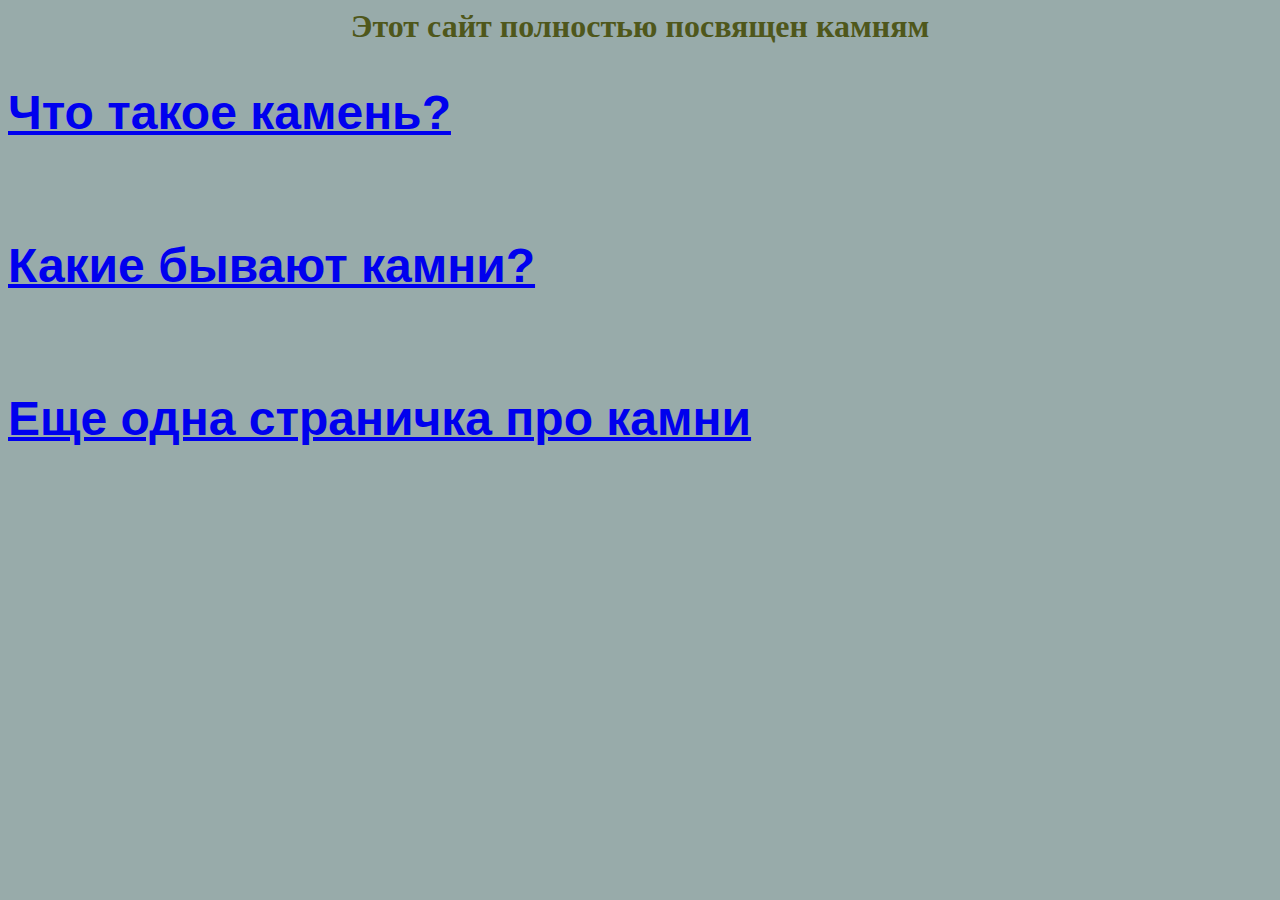
<file: Index.htm>
<html>
<title>
Камушки
</title>

<link rel="stylesheet" type="text/css" href="style.css"/>

<body>

<h1>
Этот сайт полностью посвящен камням
</h1>

<a href="2.htm">
<p align = left>
<font face = "Arial"  size = 7>Что такое камень?
</font>
</p>
</a><br>

<a href="3.htm">
<p align = left>
<font face = "Arial"  size = 7>Какие бывают камни?
</font>
</p>
</a><br>

<a href="4.htm">
<p align = left>
<font face = "Arial"  size = 7>Еще одна страничка про камни
</font>
</p>
</a><br>

</body>
</html>
</file>
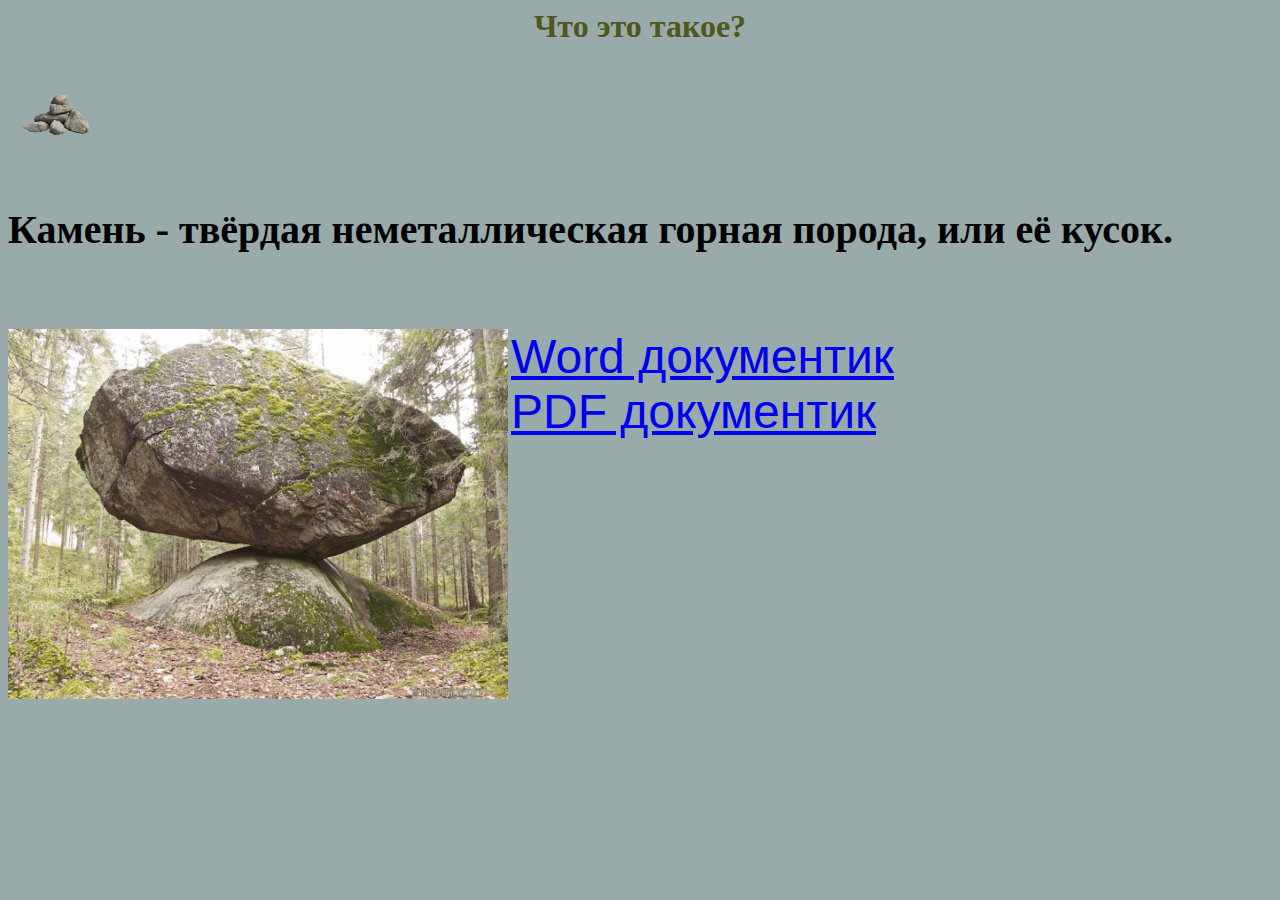
<file: 2.htm>
<html>

<link rel="stylesheet" type="text/css" href="style.css"/>

<body>
<h1>Что это такое?</h1>
<a href="index.htm">
  <img src="Переход на первую.png" alt="Вернуться на главную" style="width: 100px; height: auto;">
</a>
<br>

<p>Камень - твёрдая неметаллическая горная порода, или её кусок.</p>

<br>
<br>
<img src="Гифка.gif" alt="Это камень" align = "left" style="width: 500px; height: auto;">
<FONT face = "Arial" color = green size = 10>
<a href="Документик.docx" target="_blank">Word документик</a><br>
<a href="Документик2.pdf" target="_blank">PDF документик</a><br>
</font>
</body>
</html>
</file>
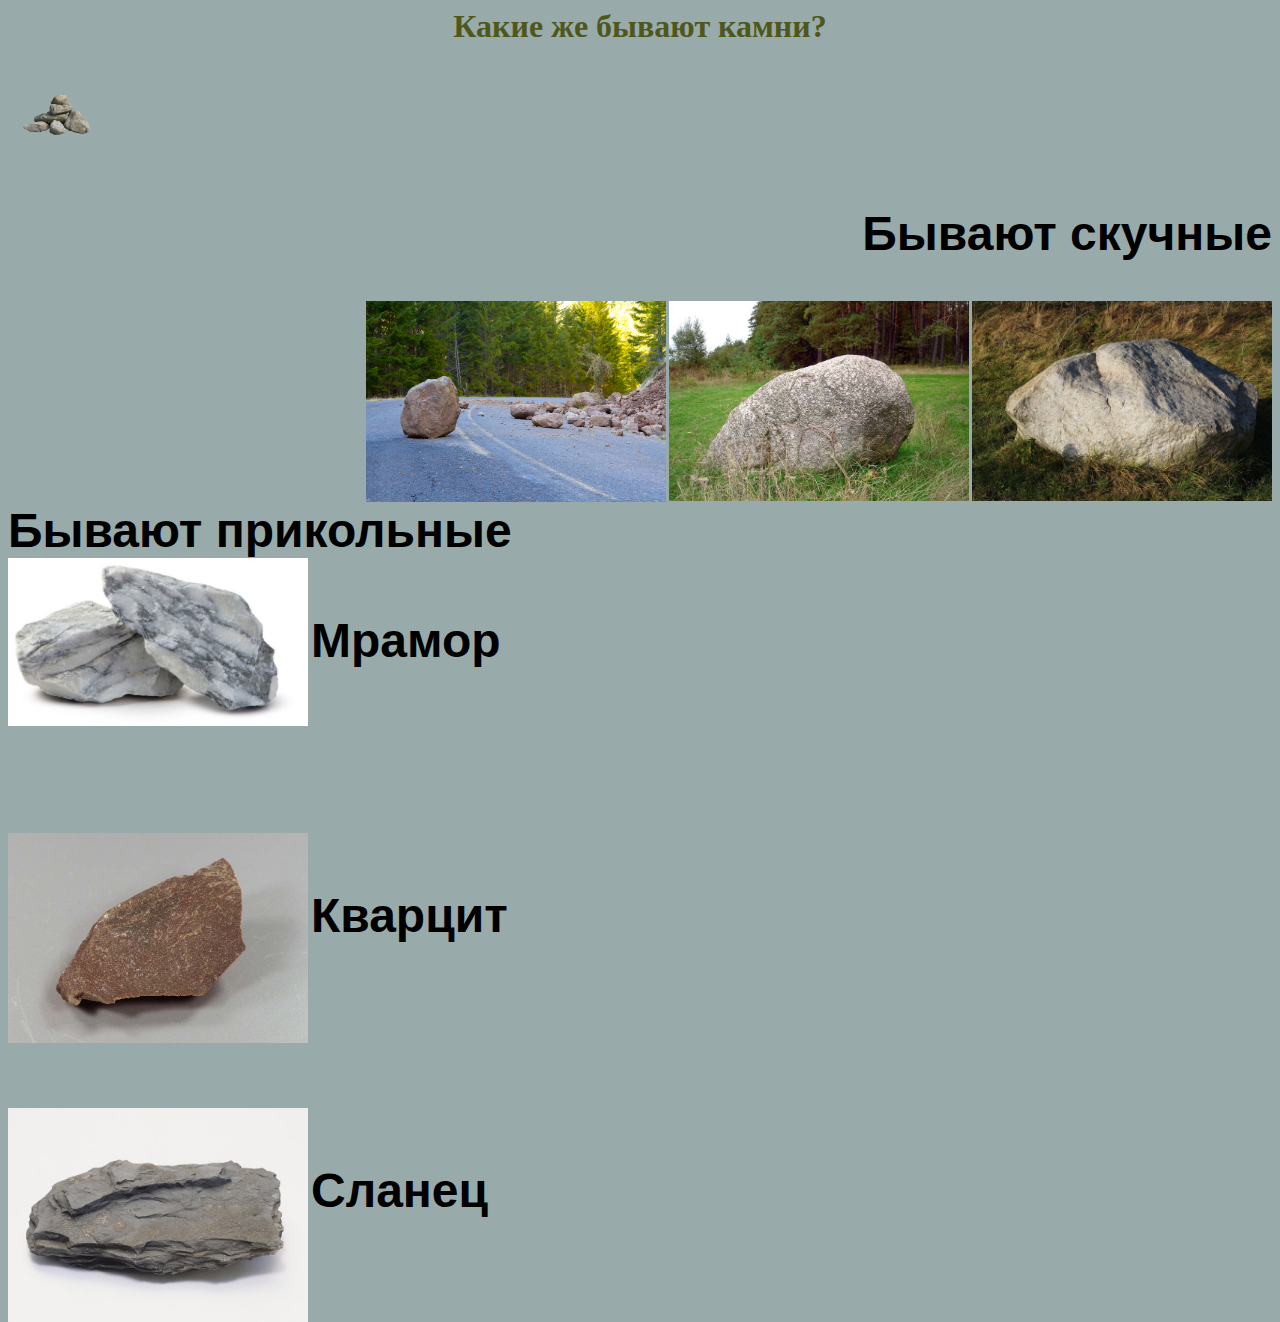
<file: 3.htm>
<html>

<link rel="stylesheet" type="text/css" href="style.css"/>

<body>
<h1>Какие же бывают камни?</h1>
<a href="index.htm">
  <img src="Переход на первую.png" alt="Вернуться на главную" style="width: 100px; height: auto;">
</a>
<br>
<P align = right>
<FONT face = "Arial"  size = 7>
Бывают скучные
</font>
</p>
<img src="Камень1.jpg" alt="Это камень" align = "right" style="width: 300px; height: auto;">
<img src="Камень2.jpg" alt="Это камень" align = "right" style="width: 300px; height: auto;">
<img src="Камень3.jpg" alt="Это камень" align = "right" style="width: 300px; height: auto;">

<br>
<br>
<br>
<br>
<br>
<br>
<br>
<br>
<br>

<P align = left>
<FONT face = "Arial"  size = 7>
Бывают прикольные
<br>
<img src="Мрамор.jpg" alt="Это камень" align = "left" style="width: 300px; height: auto;"> 
<br>
Мрамор
<br>
<br>
<br>
<br>
<img src="Кварцит.jpeg" alt="Это камень" align = "left" style="width: 300px; height: auto;"> 
<br>
Кварцит
<br>
<br>
<br>
<br>
<img src="Сланец.jpg" alt="Это камень" align = "left" style="width: 300px; height: auto;"> 
<br>
Сланец
</font>
</p>

</body>


</html>
</file>
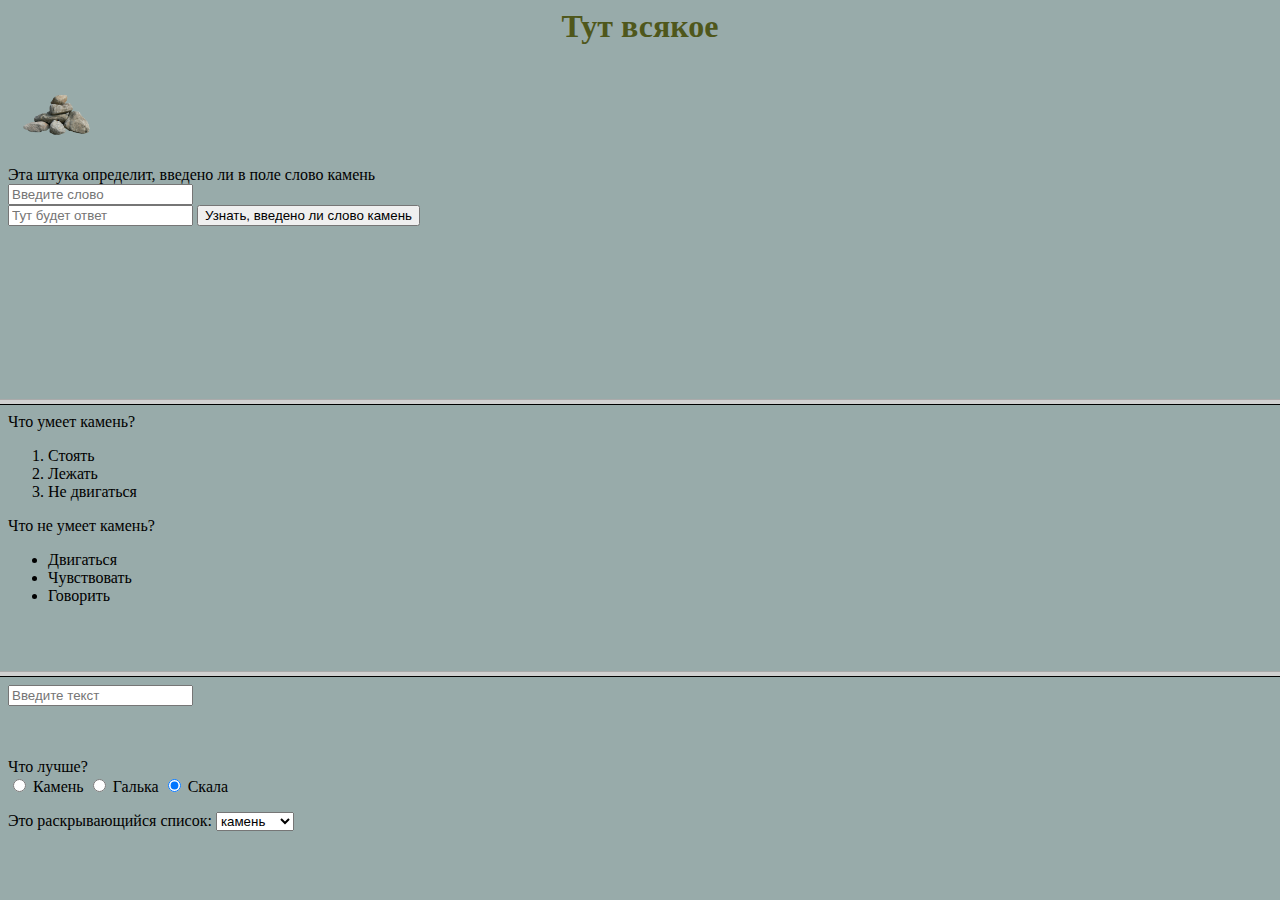
<file: 4.htm>
<html>
<head>
<title> Страничка с фреймами </title>
</head>
<frameset rows="45%, 30%, 25%">
	<frame src="fraim1.htm">
	<frame src="fraim2.htm">
	<frame src="fraim3.htm">
</frameset>
</html>
</file>
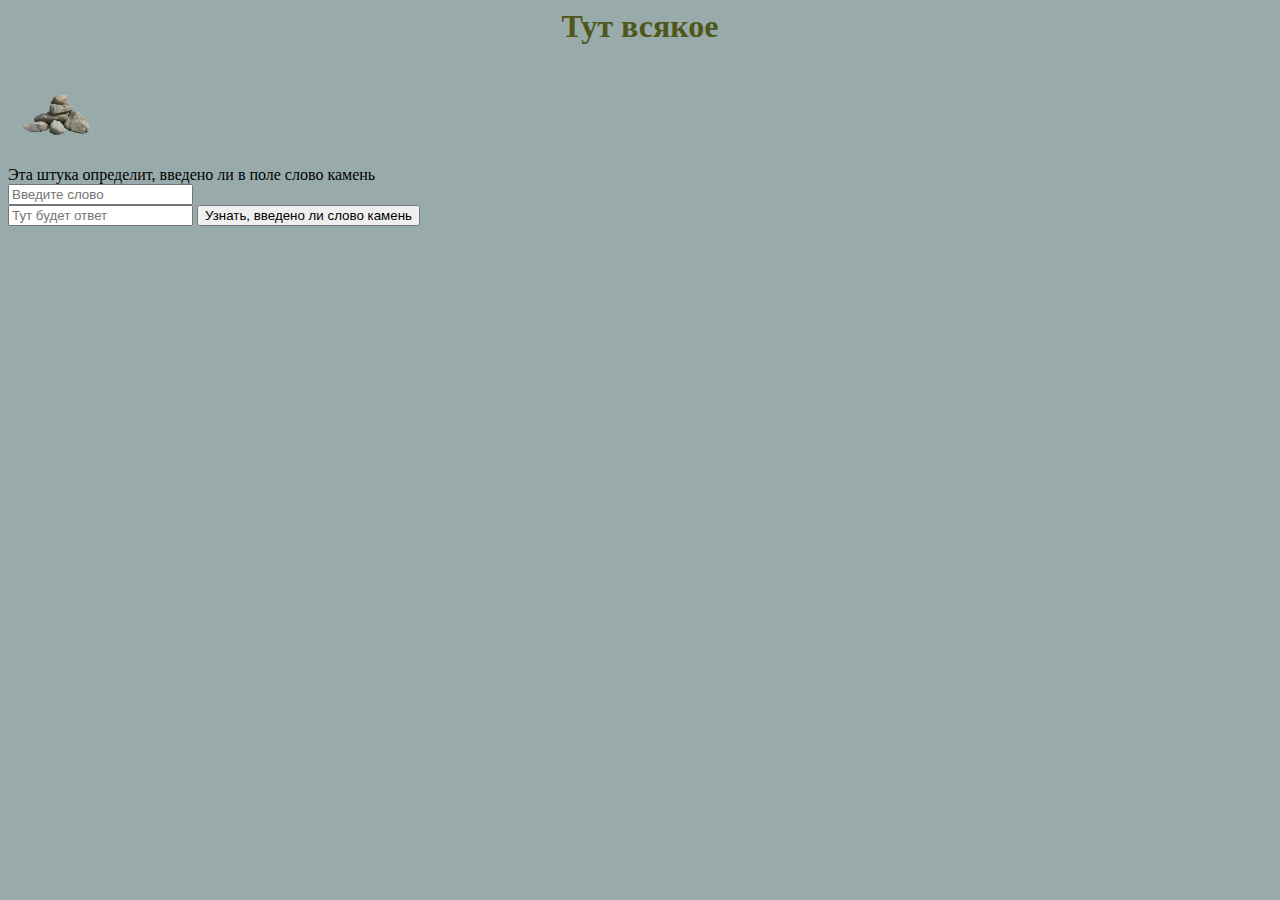
<file: fraim1.htm>
<html>
<link rel="stylesheet" type="text/css" href="style.css"/>
<h1>Тут всякое</h1>
<style>
        .image-button {
            width: 100px;
            height: 100px;
            background-image: url('Переход на первую.png');
            background-size: cover;
            border: none;
            cursor: pointer;
	    background-color: transparent;
        }
    </style>
<body>
<button class="image-button" onclick="closeFrames()">.</button>

    <script>
function closeFrames() {
            top.location.href = 'index.htm'
        }
    </script>
<br>
Эта штука определит, введено ли в поле слово камень
<br>
<form name="form1">
<input type="text" name="text1" id = "123" size="20" placeholder="Введите слово" maxlength="200" value="">
<br>
<input type="text" name="text2" id = "321" size="20" placeholder="Тут будет ответ" maxlength="200" value="">

<input type="button" value="Узнать, введено ли слово камень" OnClick=F()>
</form>

<script>
function F()
{
var I = document.getElementById("123").value
if (I==="камень")
{
document.getElementById("321").value = "Введено верное слово"
}
else document.getElementById("321").value = "Неправильное слово"
}
</script>

</body>
</html>
</file>
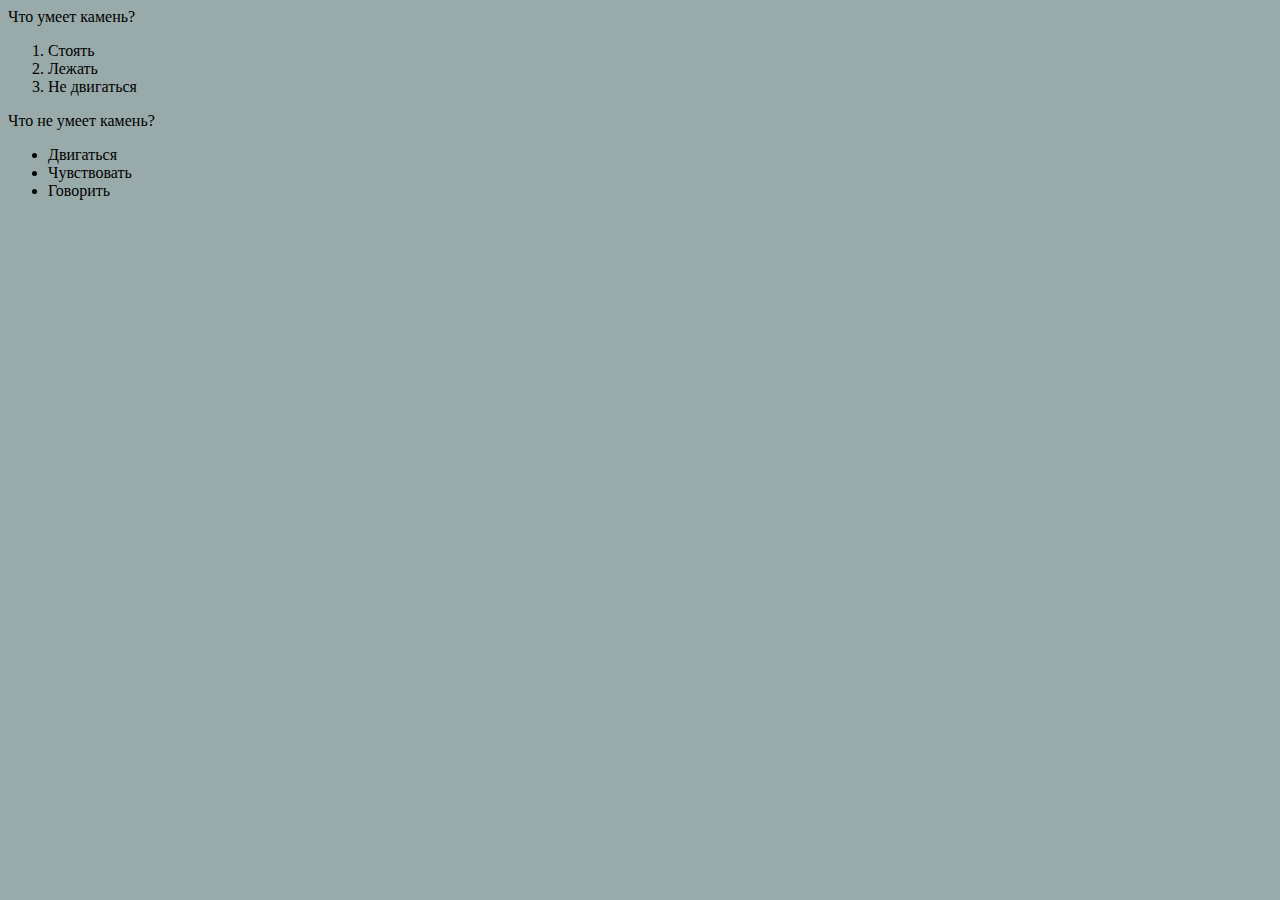
<file: fraim2.htm>
<html>
<link rel="stylesheet" type="text/css" href="style.css"/>

Что умеет камень?
<ol>

<li>Стоять</li>
<li>Лежать</li>
<li>Не двигаться</li>

</ol>
Что не умеет камень?
<ul>

<li>Двигаться</li>
<li>Чувствовать</li>
<li>Говорить</li>

</ul>

</html>
</file>
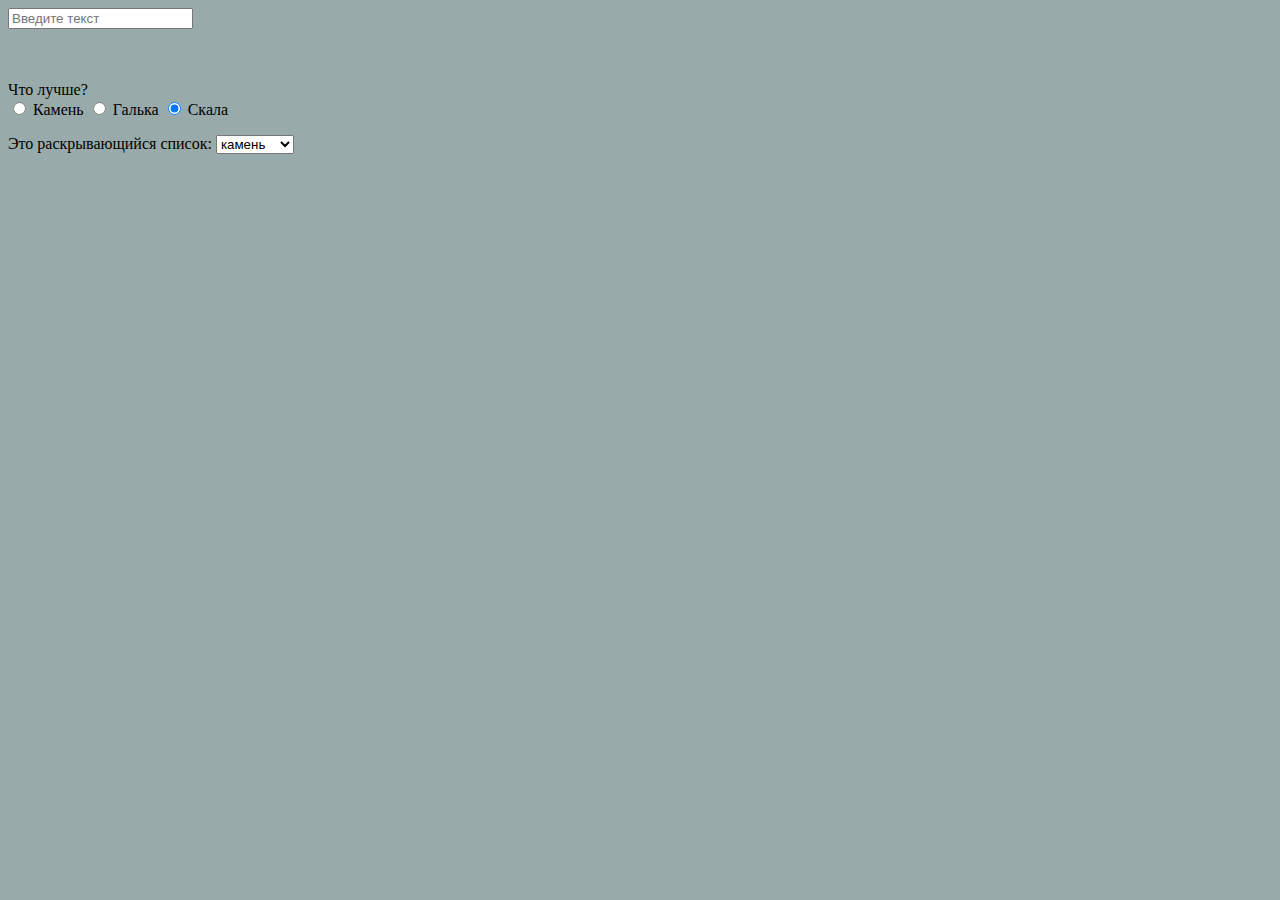
<file: fraim3.htm>
<html>
<link rel="stylesheet" type="text/css" href="style.css"/>
<form name="form1">
<input type="text" name="text1" size="20" maxlength="50" placeholder="Введите текст">
</form>

<br>
<br>

Что лучше?
<br>
<form name="form3">
<input type="radio" name="eda" value = "stone" checked> Камень

<input type="radio" name="eda" value = "smal_stone" checked> Галька

<input type="radio" name="eda" value = "rock" checked> Скала
</form>

<form name="form4">
Это раскрывающийся список: 
<select name = "slova" size = "1">
<option selected value = "камень" > камень
<option value = "ножницы" > ножницы
<option value = "бумага" > бумага
</select>
</form>
</html>
</file>
<file: style.css>
body {background-color: 98abaa}
h1 {color: 4f571b; text-align: center}
p {font: times new roman; font-size: 40px; font-weight: bold}
</file>
